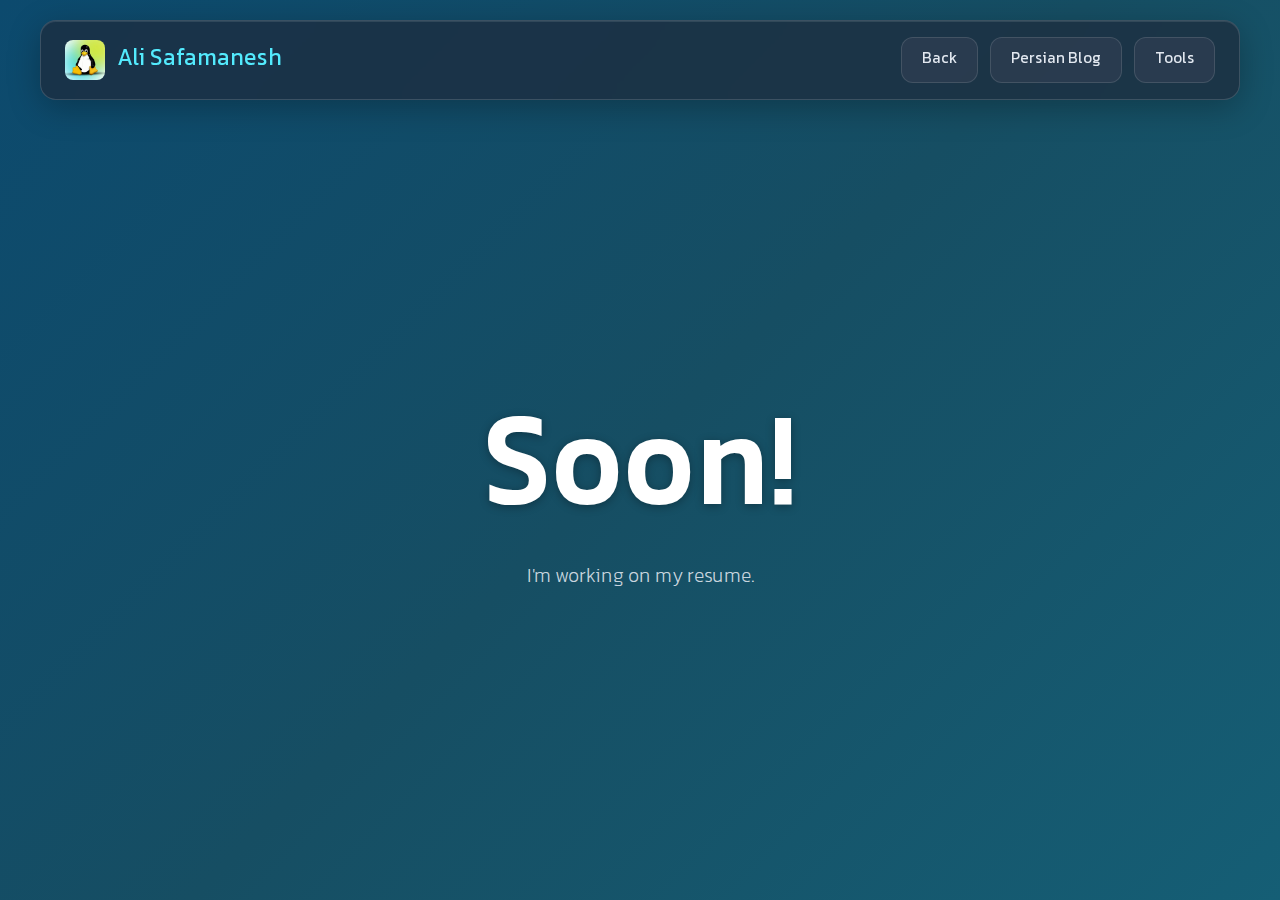
<file: resume/index.html>
<!DOCTYPE html>
<html lang="en">
<head>
    <meta charset="UTF-8">
    <meta name="viewport" content="width=device-width, initial-scale=1.0">
    <meta name="description" content="Ali Safamanesh (علی صفامنش) - Personal website and portfolio. Also known as NullTux. Coming soon page with Persian blog and tools.">
    <meta name="keywords" content="Ali Safamanesh, علی صفامنش, NullTux, nulltux, صفامنش, daradege, Daradege, programmer, developer, Iran">
    <meta name="author" content="Ali Safamanesh">
    <meta name="robots" content="index, follow">
    <meta property="og:title" content="Ali Safamanesh | Coming Soon">
    <meta property="og:description" content="Personal website of Ali Safamanesh (علی صفامنش), also known as NullTux. Coming soon with Persian blog and tools.">
    <meta property="og:type" content="website">
    <meta property="og:locale" content="en_US">
    <meta property="og:locale:alternate" content="fa_IR">
    <link rel="canonical" href="https://nulltux.ir/">
    <title>Ali Safamanesh - Resume</title>
    <link rel="icon" href="/favicon.ico" type="image/x-icon">
    <link rel="shortcut icon" href="/favicon.ico" type="image/x-icon">
    <link rel="stylesheet" href="/src/output.css">
    <style>
        @font-face {
            font-family: 'Arad';
            src: url('/assets/Arad.ttf') format('truetype');
            font-display: swap;
        }
        
        * {
            font-family: 'Arad', 'Segoe UI', Tahoma, Geneva, Verdana, sans-serif;
            margin: 0;
            padding: 0;
            box-sizing: border-box;
        }
        
        body {
            background: linear-gradient(135deg, #0c4a6e 0%, #164e63 50%, #155e75 100%);
            min-height: 100vh;
            display: flex;
            flex-direction: column;
            align-items: center;
            justify-content: center;
            padding: 20px;
            position: relative;
            overflow-x: hidden;
        }
        
        .simple-hover {
            transition: all 0.3s ease;
        }
        
        .simple-hover:hover {
            opacity: 0.8;
            transform: scale(1.1) translateY(-2px);
        }
        
        .liquid-glass-header {
            backdrop-filter: blur(15px);
            -webkit-backdrop-filter: blur(15px);
            background: rgba(30, 41, 59, 0.7);
            border: 1px solid rgba(255, 255, 255, 0.15);
            border-radius: 16px;
            box-shadow: 
                0 8px 32px rgba(0, 0, 0, 0.25),
                inset 0 1px 0 rgba(255, 255, 255, 0.1);
            padding: 16px 24px;
            position: fixed;
            top: 20px;
            left: 50%;
            transform: translateX(-50%);
            width: calc(100% - 40px);
            max-width: 1200px;
            z-index: 100;
        }
        
        @media (max-width: 768px) {
            .liquid-glass-header {
                padding: 12px 16px;
                top: 10px;
                width: calc(100% - 20px);
            }
            .namelogo {
                display: none;
            }
        }
        
        .glass-button {
            background: rgba(51, 65, 85, 0.6);
            border: 1px solid rgba(255, 255, 255, 0.12);
            border-radius: 12px;
            color: #e2e8f0;
            font-weight: 500;
            padding: 10px 20px;
            transition: all 0.3s ease;
            text-decoration: none;
            display: inline-block;
            text-align: center;
            white-space: nowrap;
        }
        
        .glass-button:hover {
            background: rgba(71, 85, 105, 0.8);
            border-color: rgba(255, 255, 255, 0.2);
            transform: translateY(-2px);
            box-shadow: 0 4px 12px rgba(0, 0, 0, 0.2);
        }
        
        .name {
            margin-top: 100px;
            width: 100%;
            text-align: center;
        }
        
        h1 {
            font-size: clamp(3rem, 10vw, 8rem);
            font-weight: bold;
            color: white;
            line-height: 1.1;
            margin-bottom: 1rem;
            text-shadow: 0 2px 10px rgba(0, 0, 0, 0.3);
            overflow-wrap: break-word;
            word-wrap: break-word;
            hyphens: auto;
        }
        
        .separator {
            width: 100px;
            height: 2px;
            background: linear-gradient(90deg, transparent, rgba(148, 163, 184, 0.6), transparent);
            margin: 2rem auto;
        }
        
        .icons {
            display: flex;
            justify-content: center;
            align-items: center;
            gap: 2rem;
            margin: 2.5rem 0;
            flex-wrap: wrap;
        }
        
        .icons img {
            width: 32px;
            height: 32px;
            filter: invert(1) brightness(0.9);
            transition: all 0.3s ease;
        }
        
        @media (min-width: 768px) {
            .icons img {
                width: 40px;
                height: 40px;
            }
        }
        
        .description {
            color: rgba(226, 232, 240, 0.9);
            font-size: 1.25rem;
            font-weight: 300;
            line-height: 1.6;
            max-width: 600px;
            margin: 0 auto;
            padding: 0 20px;
        }
        
        @media (max-width: 640px) {
            .description {
                font-size: 1.1rem;
            }
            
            h1 {
                font-size: clamp(2.5rem, 12vw, 4rem);
                margin-top: 2rem;
            }
        }
    </style>
</head>
<body>
    <header class="liquid-glass-header">
        <nav class="flex flex-col md:flex-row justify-between items-center gap-4">
            <div class="namelogo flex items-center gap-3">
                <img src="/assets/logo.jpg" alt="AS Logo" class="w-10 h-10 rounded-lg object-cover">
                <div class="text-white font-medium text-xl md:text-2xl flex gap-2">
                    <span class="text-cyan-300">Ali Safamanesh</span>
                </div>
            </div>
            
            <div class="flex flex-wrap justify-center items-center gap-3">
                <a href="/" class="glass-button">
                    Back
                </a>
                
                <a href="https://blog.nulltux.ir" class="glass-button">
                    Persian Blog
                </a>
                
                <a href="/tools" class="glass-button">
                    Tools
                </a>
            </div>
        </nav>
    </header>

    <main class="name">
        <h1>
            <span class="block">Soon!</span>
        </h1>

        <p class="description">
            I'm working on my resume.
        </p>
    </main>
</body>
</html>
</file>
<file: src/output.css>
/*! tailwindcss v4.1.18 | MIT License | https://tailwindcss.com */
@layer properties;
@layer theme, base, components, utilities;
@layer theme {
  :root, :host {
    --font-sans: ui-sans-serif, system-ui, sans-serif, "Apple Color Emoji",
      "Segoe UI Emoji", "Segoe UI Symbol", "Noto Color Emoji";
    --font-mono: ui-monospace, SFMono-Regular, Menlo, Monaco, Consolas, "Liberation Mono",
      "Courier New", monospace;
    --color-red-500: oklch(63.7% 0.237 25.331);
    --color-red-600: oklch(57.7% 0.245 27.325);
    --color-red-700: oklch(50.5% 0.213 27.518);
    --color-yellow-500: oklch(79.5% 0.184 86.047);
    --color-yellow-600: oklch(68.1% 0.162 75.834);
    --color-green-500: oklch(72.3% 0.219 149.579);
    --color-green-600: oklch(62.7% 0.194 149.214);
    --color-green-700: oklch(52.7% 0.154 150.069);
    --color-teal-900: oklch(38.6% 0.063 188.416);
    --color-cyan-200: oklch(91.7% 0.08 205.041);
    --color-cyan-300: oklch(86.5% 0.127 207.078);
    --color-cyan-800: oklch(45% 0.085 224.283);
    --color-cyan-900: oklch(39.8% 0.07 227.392);
    --color-sky-500: oklch(68.5% 0.169 237.323);
    --color-blue-50: oklch(97% 0.014 254.604);
    --color-blue-300: oklch(80.9% 0.105 251.813);
    --color-blue-400: oklch(70.7% 0.165 254.624);
    --color-blue-500: oklch(62.3% 0.214 259.815);
    --color-blue-600: oklch(54.6% 0.245 262.881);
    --color-blue-700: oklch(48.8% 0.243 264.376);
    --color-blue-800: oklch(42.4% 0.199 265.638);
    --color-blue-900: oklch(37.9% 0.146 265.522);
    --color-indigo-500: oklch(58.5% 0.233 277.117);
    --color-indigo-600: oklch(51.1% 0.262 276.966);
    --color-indigo-700: oklch(45.7% 0.24 277.023);
    --color-purple-500: oklch(62.7% 0.265 303.9);
    --color-purple-600: oklch(55.8% 0.288 302.321);
    --color-gray-50: oklch(98.5% 0.002 247.839);
    --color-gray-100: oklch(96.7% 0.003 264.542);
    --color-gray-200: oklch(92.8% 0.006 264.531);
    --color-gray-300: oklch(87.2% 0.01 258.338);
    --color-gray-400: oklch(70.7% 0.022 261.325);
    --color-gray-500: oklch(55.1% 0.027 264.364);
    --color-gray-600: oklch(44.6% 0.03 256.802);
    --color-gray-700: oklch(37.3% 0.034 259.733);
    --color-gray-800: oklch(27.8% 0.033 256.848);
    --color-gray-900: oklch(21% 0.034 264.665);
    --color-black: #000;
    --color-white: #fff;
    --spacing: 0.25rem;
    --container-md: 28rem;
    --container-2xl: 42rem;
    --container-3xl: 48rem;
    --container-4xl: 56rem;
    --text-xs: 0.75rem;
    --text-xs--line-height: calc(1 / 0.75);
    --text-sm: 0.875rem;
    --text-sm--line-height: calc(1.25 / 0.875);
    --text-base: 1rem;
    --text-base--line-height: calc(1.5 / 1);
    --text-lg: 1.125rem;
    --text-lg--line-height: calc(1.75 / 1.125);
    --text-xl: 1.25rem;
    --text-xl--line-height: calc(1.75 / 1.25);
    --text-2xl: 1.5rem;
    --text-2xl--line-height: calc(2 / 1.5);
    --text-3xl: 1.875rem;
    --text-3xl--line-height: calc(2.25 / 1.875);
    --text-4xl: 2.25rem;
    --text-4xl--line-height: calc(2.5 / 2.25);
    --font-weight-light: 300;
    --font-weight-medium: 500;
    --font-weight-semibold: 600;
    --font-weight-bold: 700;
    --tracking-tight: -0.025em;
    --radius-md: 0.375rem;
    --radius-lg: 0.5rem;
    --ease-out: cubic-bezier(0, 0, 0.2, 1);
    --animate-spin: spin 1s linear infinite;
    --default-transition-duration: 150ms;
    --default-transition-timing-function: cubic-bezier(0.4, 0, 0.2, 1);
    --default-font-family: var(--font-sans);
    --default-mono-font-family: var(--font-mono);
  }
}
@layer base {
  *, ::after, ::before, ::backdrop, ::file-selector-button {
    box-sizing: border-box;
    margin: 0;
    padding: 0;
    border: 0 solid;
  }
  html, :host {
    line-height: 1.5;
    -webkit-text-size-adjust: 100%;
    tab-size: 4;
    font-family: var(--default-font-family, ui-sans-serif, system-ui, sans-serif, "Apple Color Emoji", "Segoe UI Emoji", "Segoe UI Symbol", "Noto Color Emoji");
    font-feature-settings: var(--default-font-feature-settings, normal);
    font-variation-settings: var(--default-font-variation-settings, normal);
    -webkit-tap-highlight-color: transparent;
  }
  hr {
    height: 0;
    color: inherit;
    border-top-width: 1px;
  }
  abbr:where([title]) {
    -webkit-text-decoration: underline dotted;
    text-decoration: underline dotted;
  }
  h1, h2, h3, h4, h5, h6 {
    font-size: inherit;
    font-weight: inherit;
  }
  a {
    color: inherit;
    -webkit-text-decoration: inherit;
    text-decoration: inherit;
  }
  b, strong {
    font-weight: bolder;
  }
  code, kbd, samp, pre {
    font-family: var(--default-mono-font-family, ui-monospace, SFMono-Regular, Menlo, Monaco, Consolas, "Liberation Mono", "Courier New", monospace);
    font-feature-settings: var(--default-mono-font-feature-settings, normal);
    font-variation-settings: var(--default-mono-font-variation-settings, normal);
    font-size: 1em;
  }
  small {
    font-size: 80%;
  }
  sub, sup {
    font-size: 75%;
    line-height: 0;
    position: relative;
    vertical-align: baseline;
  }
  sub {
    bottom: -0.25em;
  }
  sup {
    top: -0.5em;
  }
  table {
    text-indent: 0;
    border-color: inherit;
    border-collapse: collapse;
  }
  :-moz-focusring {
    outline: auto;
  }
  progress {
    vertical-align: baseline;
  }
  summary {
    display: list-item;
  }
  ol, ul, menu {
    list-style: none;
  }
  img, svg, video, canvas, audio, iframe, embed, object {
    display: block;
    vertical-align: middle;
  }
  img, video {
    max-width: 100%;
    height: auto;
  }
  button, input, select, optgroup, textarea, ::file-selector-button {
    font: inherit;
    font-feature-settings: inherit;
    font-variation-settings: inherit;
    letter-spacing: inherit;
    color: inherit;
    border-radius: 0;
    background-color: transparent;
    opacity: 1;
  }
  :where(select:is([multiple], [size])) optgroup {
    font-weight: bolder;
  }
  :where(select:is([multiple], [size])) optgroup option {
    padding-inline-start: 20px;
  }
  ::file-selector-button {
    margin-inline-end: 4px;
  }
  ::placeholder {
    opacity: 1;
  }
  @supports (not (-webkit-appearance: -apple-pay-button))  or (contain-intrinsic-size: 1px) {
    ::placeholder {
      color: currentcolor;
      @supports (color: color-mix(in lab, red, red)) {
        color: color-mix(in oklab, currentcolor 50%, transparent);
      }
    }
  }
  textarea {
    resize: vertical;
  }
  ::-webkit-search-decoration {
    -webkit-appearance: none;
  }
  ::-webkit-date-and-time-value {
    min-height: 1lh;
    text-align: inherit;
  }
  ::-webkit-datetime-edit {
    display: inline-flex;
  }
  ::-webkit-datetime-edit-fields-wrapper {
    padding: 0;
  }
  ::-webkit-datetime-edit, ::-webkit-datetime-edit-year-field, ::-webkit-datetime-edit-month-field, ::-webkit-datetime-edit-day-field, ::-webkit-datetime-edit-hour-field, ::-webkit-datetime-edit-minute-field, ::-webkit-datetime-edit-second-field, ::-webkit-datetime-edit-millisecond-field, ::-webkit-datetime-edit-meridiem-field {
    padding-block: 0;
  }
  ::-webkit-calendar-picker-indicator {
    line-height: 1;
  }
  :-moz-ui-invalid {
    box-shadow: none;
  }
  button, input:where([type="button"], [type="reset"], [type="submit"]), ::file-selector-button {
    appearance: button;
  }
  ::-webkit-inner-spin-button, ::-webkit-outer-spin-button {
    height: auto;
  }
  [hidden]:where(:not([hidden="until-found"])) {
    display: none !important;
  }
}
@layer utilities {
  .sr-only {
    position: absolute;
    width: 1px;
    height: 1px;
    padding: 0;
    margin: -1px;
    overflow: hidden;
    clip-path: inset(50%);
    white-space: nowrap;
    border-width: 0;
  }
  .absolute {
    position: absolute;
  }
  .fixed {
    position: fixed;
  }
  .relative {
    position: relative;
  }
  .inset-0 {
    inset: calc(var(--spacing) * 0);
  }
  .top-0 {
    top: calc(var(--spacing) * 0);
  }
  .right-0 {
    right: calc(var(--spacing) * 0);
  }
  .bottom-4 {
    bottom: calc(var(--spacing) * 4);
  }
  .left-0 {
    left: calc(var(--spacing) * 0);
  }
  .z-40 {
    z-index: 40;
  }
  .z-50 {
    z-index: 50;
  }
  .container {
    width: 100%;
    @media (width >= 40rem) {
      max-width: 40rem;
    }
    @media (width >= 48rem) {
      max-width: 48rem;
    }
    @media (width >= 64rem) {
      max-width: 64rem;
    }
    @media (width >= 80rem) {
      max-width: 80rem;
    }
    @media (width >= 96rem) {
      max-width: 96rem;
    }
  }
  .mx-auto {
    margin-inline: auto;
  }
  .\!my-0 {
    margin-block: calc(var(--spacing) * 0) !important;
  }
  .my-0 {
    margin-block: calc(var(--spacing) * 0);
  }
  .my-1 {
    margin-block: calc(var(--spacing) * 1);
  }
  .my-4 {
    margin-block: calc(var(--spacing) * 4);
  }
  .ms-4 {
    margin-inline-start: calc(var(--spacing) * 4);
  }
  .mt-1 {
    margin-top: calc(var(--spacing) * 1);
  }
  .mt-4 {
    margin-top: calc(var(--spacing) * 4);
  }
  .mt-6 {
    margin-top: calc(var(--spacing) * 6);
  }
  .mt-8 {
    margin-top: calc(var(--spacing) * 8);
  }
  .mt-10 {
    margin-top: calc(var(--spacing) * 10);
  }
  .mt-16 {
    margin-top: calc(var(--spacing) * 16);
  }
  .mr-1 {
    margin-right: calc(var(--spacing) * 1);
  }
  .mr-2 {
    margin-right: calc(var(--spacing) * 2);
  }
  .mr-3 {
    margin-right: calc(var(--spacing) * 3);
  }
  .mr-5 {
    margin-right: calc(var(--spacing) * 5);
  }
  .mr-auto {
    margin-right: auto;
  }
  .mb-2 {
    margin-bottom: calc(var(--spacing) * 2);
  }
  .mb-3 {
    margin-bottom: calc(var(--spacing) * 3);
  }
  .mb-4 {
    margin-bottom: calc(var(--spacing) * 4);
  }
  .mb-6 {
    margin-bottom: calc(var(--spacing) * 6);
  }
  .mb-8 {
    margin-bottom: calc(var(--spacing) * 8);
  }
  .mb-16 {
    margin-bottom: calc(var(--spacing) * 16);
  }
  .ml-2 {
    margin-left: calc(var(--spacing) * 2);
  }
  .block {
    display: block;
  }
  .flex {
    display: flex;
  }
  .grid {
    display: grid;
  }
  .hidden {
    display: none;
  }
  .inline-block {
    display: inline-block;
  }
  .table {
    display: table;
  }
  .aspect-square {
    aspect-ratio: 1 / 1;
  }
  .h-0 {
    height: calc(var(--spacing) * 0);
  }
  .h-0\.5 {
    height: calc(var(--spacing) * 0.5);
  }
  .h-6 {
    height: calc(var(--spacing) * 6);
  }
  .h-8 {
    height: calc(var(--spacing) * 8);
  }
  .h-10 {
    height: calc(var(--spacing) * 10);
  }
  .h-12 {
    height: calc(var(--spacing) * 12);
  }
  .h-32 {
    height: calc(var(--spacing) * 32);
  }
  .h-auto {
    height: auto;
  }
  .max-h-96 {
    max-height: calc(var(--spacing) * 96);
  }
  .min-h-\[3\.5rem\] {
    min-height: 3.5rem;
  }
  .min-h-\[calc\(100\%-9rem\)\] {
    min-height: calc(100% - 9rem);
  }
  .min-h-screen {
    min-height: 100vh;
  }
  .w-6 {
    width: calc(var(--spacing) * 6);
  }
  .w-8 {
    width: calc(var(--spacing) * 8);
  }
  .w-10 {
    width: calc(var(--spacing) * 10);
  }
  .w-12 {
    width: calc(var(--spacing) * 12);
  }
  .w-16 {
    width: calc(var(--spacing) * 16);
  }
  .w-24 {
    width: calc(var(--spacing) * 24);
  }
  .w-32 {
    width: calc(var(--spacing) * 32);
  }
  .w-full {
    width: 100%;
  }
  .max-w-2xl {
    max-width: var(--container-2xl);
  }
  .max-w-3xl {
    max-width: var(--container-3xl);
  }
  .max-w-4xl {
    max-width: var(--container-4xl);
  }
  .max-w-full {
    max-width: 100%;
  }
  .max-w-md {
    max-width: var(--container-md);
  }
  .shrink-0 {
    flex-shrink: 0;
  }
  .flex-grow {
    flex-grow: 1;
  }
  .basis-full {
    flex-basis: 100%;
  }
  .border-collapse {
    border-collapse: collapse;
  }
  .transform {
    transform: var(--tw-rotate-x,) var(--tw-rotate-y,) var(--tw-rotate-z,) var(--tw-skew-x,) var(--tw-skew-y,);
  }
  .cursor-pointer {
    cursor: pointer;
  }
  .resize {
    resize: both;
  }
  .grid-cols-1 {
    grid-template-columns: repeat(1, minmax(0, 1fr));
  }
  .flex-col {
    flex-direction: column;
  }
  .flex-wrap {
    flex-wrap: wrap;
  }
  .items-center {
    align-items: center;
  }
  .items-start {
    align-items: flex-start;
  }
  .justify-between {
    justify-content: space-between;
  }
  .justify-center {
    justify-content: center;
  }
  .justify-end {
    justify-content: flex-end;
  }
  .justify-start {
    justify-content: flex-start;
  }
  .gap-2 {
    gap: calc(var(--spacing) * 2);
  }
  .gap-2\.5 {
    gap: calc(var(--spacing) * 2.5);
  }
  .gap-3 {
    gap: calc(var(--spacing) * 3);
  }
  .gap-4 {
    gap: calc(var(--spacing) * 4);
  }
  .gap-6 {
    gap: calc(var(--spacing) * 6);
  }
  .space-x-3 {
    :where(& > :not(:last-child)) {
      --tw-space-x-reverse: 0;
      margin-inline-start: calc(calc(var(--spacing) * 3) * var(--tw-space-x-reverse));
      margin-inline-end: calc(calc(var(--spacing) * 3) * calc(1 - var(--tw-space-x-reverse)));
    }
  }
  .divide-y {
    :where(& > :not(:last-child)) {
      --tw-divide-y-reverse: 0;
      border-bottom-style: var(--tw-border-style);
      border-top-style: var(--tw-border-style);
      border-top-width: calc(1px * var(--tw-divide-y-reverse));
      border-bottom-width: calc(1px * calc(1 - var(--tw-divide-y-reverse)));
    }
  }
  .divide-gray-200 {
    :where(& > :not(:last-child)) {
      border-color: var(--color-gray-200);
    }
  }
  .truncate {
    overflow: hidden;
    text-overflow: ellipsis;
    white-space: nowrap;
  }
  .overflow-hidden {
    overflow: hidden;
  }
  .overflow-y-auto {
    overflow-y: auto;
  }
  .rounded {
    border-radius: 0.25rem;
  }
  .rounded-full {
    border-radius: calc(infinity * 1px);
  }
  .rounded-lg {
    border-radius: var(--radius-lg);
  }
  .rounded-md {
    border-radius: var(--radius-md);
  }
  .rounded-l-md {
    border-top-left-radius: var(--radius-md);
    border-bottom-left-radius: var(--radius-md);
  }
  .rounded-r-md {
    border-top-right-radius: var(--radius-md);
    border-bottom-right-radius: var(--radius-md);
  }
  .border {
    border-style: var(--tw-border-style);
    border-width: 1px;
  }
  .border-2 {
    border-style: var(--tw-border-style);
    border-width: 2px;
  }
  .border-\[0\.5px\] {
    border-style: var(--tw-border-style);
    border-width: 0.5px;
  }
  .border-b {
    border-bottom-style: var(--tw-border-style);
    border-bottom-width: 1px;
  }
  .border-black\/10 {
    border-color: color-mix(in srgb, #000 10%, transparent);
    @supports (color: color-mix(in lab, red, red)) {
      border-color: color-mix(in oklab, var(--color-black) 10%, transparent);
    }
  }
  .border-gray-200 {
    border-color: var(--color-gray-200);
  }
  .border-gray-300 {
    border-color: var(--color-gray-300);
  }
  .\!bg-black\/5 {
    background-color: color-mix(in srgb, #000 5%, transparent) !important;
    @supports (color: color-mix(in lab, red, red)) {
      background-color: color-mix(in oklab, var(--color-black) 5%, transparent) !important;
    }
  }
  .bg-black {
    background-color: var(--color-black);
  }
  .bg-blue-50 {
    background-color: var(--color-blue-50);
  }
  .bg-blue-500 {
    background-color: var(--color-blue-500);
  }
  .bg-blue-600 {
    background-color: var(--color-blue-600);
  }
  .bg-blue-800 {
    background-color: var(--color-blue-800);
  }
  .bg-blue-900 {
    background-color: var(--color-blue-900);
  }
  .bg-cyan-800 {
    background-color: var(--color-cyan-800);
  }
  .bg-cyan-900 {
    background-color: var(--color-cyan-900);
  }
  .bg-gray-50 {
    background-color: var(--color-gray-50);
  }
  .bg-gray-100 {
    background-color: var(--color-gray-100);
  }
  .bg-gray-200 {
    background-color: var(--color-gray-200);
  }
  .bg-gray-600 {
    background-color: var(--color-gray-600);
  }
  .bg-gray-700 {
    background-color: var(--color-gray-700);
  }
  .bg-gray-800 {
    background-color: var(--color-gray-800);
  }
  .bg-gray-900 {
    background-color: var(--color-gray-900);
  }
  .bg-green-500 {
    background-color: var(--color-green-500);
  }
  .bg-green-600 {
    background-color: var(--color-green-600);
  }
  .bg-indigo-500 {
    background-color: var(--color-indigo-500);
  }
  .bg-purple-500 {
    background-color: var(--color-purple-500);
  }
  .bg-red-500 {
    background-color: var(--color-red-500);
  }
  .bg-teal-900 {
    background-color: var(--color-teal-900);
  }
  .bg-white {
    background-color: var(--color-white);
  }
  .bg-white\/50 {
    background-color: color-mix(in srgb, #fff 50%, transparent);
    @supports (color: color-mix(in lab, red, red)) {
      background-color: color-mix(in oklab, var(--color-white) 50%, transparent);
    }
  }
  .bg-yellow-500 {
    background-color: var(--color-yellow-500);
  }
  .bg-gradient-to-r {
    --tw-gradient-position: to right in oklab;
    background-image: linear-gradient(var(--tw-gradient-stops));
  }
  .from-sky-500 {
    --tw-gradient-from: var(--color-sky-500);
    --tw-gradient-stops: var(--tw-gradient-via-stops, var(--tw-gradient-position), var(--tw-gradient-from) var(--tw-gradient-from-position), var(--tw-gradient-to) var(--tw-gradient-to-position));
  }
  .to-indigo-500 {
    --tw-gradient-to: var(--color-indigo-500);
    --tw-gradient-stops: var(--tw-gradient-via-stops, var(--tw-gradient-position), var(--tw-gradient-from) var(--tw-gradient-from-position), var(--tw-gradient-to) var(--tw-gradient-to-position));
  }
  .object-cover {
    object-fit: cover;
  }
  .p-2 {
    padding: calc(var(--spacing) * 2);
  }
  .p-3 {
    padding: calc(var(--spacing) * 3);
  }
  .p-4 {
    padding: calc(var(--spacing) * 4);
  }
  .p-6 {
    padding: calc(var(--spacing) * 6);
  }
  .p-8 {
    padding: calc(var(--spacing) * 8);
  }
  .px-2 {
    padding-inline: calc(var(--spacing) * 2);
  }
  .px-3 {
    padding-inline: calc(var(--spacing) * 3);
  }
  .px-4 {
    padding-inline: calc(var(--spacing) * 4);
  }
  .px-6 {
    padding-inline: calc(var(--spacing) * 6);
  }
  .px-8 {
    padding-inline: calc(var(--spacing) * 8);
  }
  .py-1 {
    padding-block: calc(var(--spacing) * 1);
  }
  .py-2 {
    padding-block: calc(var(--spacing) * 2);
  }
  .py-3 {
    padding-block: calc(var(--spacing) * 3);
  }
  .py-4 {
    padding-block: calc(var(--spacing) * 4);
  }
  .py-8 {
    padding-block: calc(var(--spacing) * 8);
  }
  .py-12 {
    padding-block: calc(var(--spacing) * 12);
  }
  .pt-32 {
    padding-top: calc(var(--spacing) * 32);
  }
  .pb-1 {
    padding-bottom: calc(var(--spacing) * 1);
  }
  .pb-16 {
    padding-bottom: calc(var(--spacing) * 16);
  }
  .pl-4 {
    padding-left: calc(var(--spacing) * 4);
  }
  .text-center {
    text-align: center;
  }
  .text-2xl {
    font-size: var(--text-2xl);
    line-height: var(--tw-leading, var(--text-2xl--line-height));
  }
  .text-3xl {
    font-size: var(--text-3xl);
    line-height: var(--tw-leading, var(--text-3xl--line-height));
  }
  .text-4xl {
    font-size: var(--text-4xl);
    line-height: var(--tw-leading, var(--text-4xl--line-height));
  }
  .text-lg {
    font-size: var(--text-lg);
    line-height: var(--tw-leading, var(--text-lg--line-height));
  }
  .text-sm {
    font-size: var(--text-sm);
    line-height: var(--tw-leading, var(--text-sm--line-height));
  }
  .text-xl {
    font-size: var(--text-xl);
    line-height: var(--tw-leading, var(--text-xl--line-height));
  }
  .text-xs {
    font-size: var(--text-xs);
    line-height: var(--tw-leading, var(--text-xs--line-height));
  }
  .text-\[15vw\] {
    font-size: 15vw;
  }
  .\!leading-none {
    --tw-leading: 1 !important;
    line-height: 1 !important;
  }
  .leading-none {
    --tw-leading: 1;
    line-height: 1;
  }
  .font-bold {
    --tw-font-weight: var(--font-weight-bold);
    font-weight: var(--font-weight-bold);
  }
  .font-light {
    --tw-font-weight: var(--font-weight-light);
    font-weight: var(--font-weight-light);
  }
  .font-medium {
    --tw-font-weight: var(--font-weight-medium);
    font-weight: var(--font-weight-medium);
  }
  .font-semibold {
    --tw-font-weight: var(--font-weight-semibold);
    font-weight: var(--font-weight-semibold);
  }
  .tracking-tight {
    --tw-tracking: var(--tracking-tight);
    letter-spacing: var(--tracking-tight);
  }
  .break-words {
    overflow-wrap: break-word;
  }
  .text-\[0\] {
    color: 0;
  }
  .text-black {
    color: var(--color-black);
  }
  .text-blue-400 {
    color: var(--color-blue-400);
  }
  .text-blue-500 {
    color: var(--color-blue-500);
  }
  .text-blue-600 {
    color: var(--color-blue-600);
  }
  .text-cyan-200 {
    color: var(--color-cyan-200);
  }
  .text-cyan-300 {
    color: var(--color-cyan-300);
  }
  .text-gray-300 {
    color: var(--color-gray-300);
  }
  .text-gray-400 {
    color: var(--color-gray-400);
  }
  .text-gray-500 {
    color: var(--color-gray-500);
  }
  .text-gray-600 {
    color: var(--color-gray-600);
  }
  .text-gray-700 {
    color: var(--color-gray-700);
  }
  .text-gray-800 {
    color: var(--color-gray-800);
  }
  .text-red-500 {
    color: var(--color-red-500);
  }
  .text-white {
    color: var(--color-white);
  }
  .text-yellow-500 {
    color: var(--color-yellow-500);
  }
  .underline {
    text-decoration-line: underline;
  }
  .opacity-60 {
    opacity: 60%;
  }
  .shadow {
    --tw-shadow: 0 1px 3px 0 var(--tw-shadow-color, rgb(0 0 0 / 0.1)), 0 1px 2px -1px var(--tw-shadow-color, rgb(0 0 0 / 0.1));
    box-shadow: var(--tw-inset-shadow), var(--tw-inset-ring-shadow), var(--tw-ring-offset-shadow), var(--tw-ring-shadow), var(--tw-shadow);
  }
  .shadow-lg {
    --tw-shadow: 0 10px 15px -3px var(--tw-shadow-color, rgb(0 0 0 / 0.1)), 0 4px 6px -4px var(--tw-shadow-color, rgb(0 0 0 / 0.1));
    box-shadow: var(--tw-inset-shadow), var(--tw-inset-ring-shadow), var(--tw-ring-offset-shadow), var(--tw-ring-shadow), var(--tw-shadow);
  }
  .shadow-md {
    --tw-shadow: 0 4px 6px -1px var(--tw-shadow-color, rgb(0 0 0 / 0.1)), 0 2px 4px -2px var(--tw-shadow-color, rgb(0 0 0 / 0.1));
    box-shadow: var(--tw-inset-shadow), var(--tw-inset-ring-shadow), var(--tw-ring-offset-shadow), var(--tw-ring-shadow), var(--tw-shadow);
  }
  .shadow-xl {
    --tw-shadow: 0 20px 25px -5px var(--tw-shadow-color, rgb(0 0 0 / 0.1)), 0 8px 10px -6px var(--tw-shadow-color, rgb(0 0 0 / 0.1));
    box-shadow: var(--tw-inset-shadow), var(--tw-inset-ring-shadow), var(--tw-ring-offset-shadow), var(--tw-ring-shadow), var(--tw-shadow);
  }
  .outline {
    outline-style: var(--tw-outline-style);
    outline-width: 1px;
  }
  .brightness-90 {
    --tw-brightness: brightness(90%);
    filter: var(--tw-blur,) var(--tw-brightness,) var(--tw-contrast,) var(--tw-grayscale,) var(--tw-hue-rotate,) var(--tw-invert,) var(--tw-saturate,) var(--tw-sepia,) var(--tw-drop-shadow,);
  }
  .invert {
    --tw-invert: invert(100%);
    filter: var(--tw-blur,) var(--tw-brightness,) var(--tw-contrast,) var(--tw-grayscale,) var(--tw-hue-rotate,) var(--tw-invert,) var(--tw-saturate,) var(--tw-sepia,) var(--tw-drop-shadow,);
  }
  .filter {
    filter: var(--tw-blur,) var(--tw-brightness,) var(--tw-contrast,) var(--tw-grayscale,) var(--tw-hue-rotate,) var(--tw-invert,) var(--tw-saturate,) var(--tw-sepia,) var(--tw-drop-shadow,);
  }
  .backdrop-filter {
    -webkit-backdrop-filter: var(--tw-backdrop-blur,) var(--tw-backdrop-brightness,) var(--tw-backdrop-contrast,) var(--tw-backdrop-grayscale,) var(--tw-backdrop-hue-rotate,) var(--tw-backdrop-invert,) var(--tw-backdrop-opacity,) var(--tw-backdrop-saturate,) var(--tw-backdrop-sepia,);
    backdrop-filter: var(--tw-backdrop-blur,) var(--tw-backdrop-brightness,) var(--tw-backdrop-contrast,) var(--tw-backdrop-grayscale,) var(--tw-backdrop-hue-rotate,) var(--tw-backdrop-invert,) var(--tw-backdrop-opacity,) var(--tw-backdrop-saturate,) var(--tw-backdrop-sepia,);
  }
  .transition {
    transition-property: color, background-color, border-color, outline-color, text-decoration-color, fill, stroke, --tw-gradient-from, --tw-gradient-via, --tw-gradient-to, opacity, box-shadow, transform, translate, scale, rotate, filter, -webkit-backdrop-filter, backdrop-filter, display, content-visibility, overlay, pointer-events;
    transition-timing-function: var(--tw-ease, var(--default-transition-timing-function));
    transition-duration: var(--tw-duration, var(--default-transition-duration));
  }
  .transition-all {
    transition-property: all;
    transition-timing-function: var(--tw-ease, var(--default-transition-timing-function));
    transition-duration: var(--tw-duration, var(--default-transition-duration));
  }
  .transition-colors {
    transition-property: color, background-color, border-color, outline-color, text-decoration-color, fill, stroke, --tw-gradient-from, --tw-gradient-via, --tw-gradient-to;
    transition-timing-function: var(--tw-ease, var(--default-transition-timing-function));
    transition-duration: var(--tw-duration, var(--default-transition-duration));
  }
  .transition-shadow {
    transition-property: box-shadow;
    transition-timing-function: var(--tw-ease, var(--default-transition-timing-function));
    transition-duration: var(--tw-duration, var(--default-transition-duration));
  }
  .duration-200 {
    --tw-duration: 200ms;
    transition-duration: 200ms;
  }
  .duration-300 {
    --tw-duration: 300ms;
    transition-duration: 300ms;
  }
  .ease-out {
    --tw-ease: var(--ease-out);
    transition-timing-function: var(--ease-out);
  }
  .\[background\:url\(\.\/icons\/theme\.svg\)_left_center\/cover_no-repeat\] {
    background: url(./icons/theme.svg) left center/cover no-repeat;
  }
  .\[background\:var\(--url\)_center_center\/cover_no-repeat\] {
    background: var(--url) center center/cover no-repeat;
  }
  .first-of-type\:mt-0 {
    &:first-of-type {
      margin-top: calc(var(--spacing) * 0);
    }
  }
  .last-of-type\:mb-0 {
    &:last-of-type {
      margin-bottom: calc(var(--spacing) * 0);
    }
  }
  .hover\:animate-spin {
    &:hover {
      @media (hover: hover) {
        animation: var(--animate-spin);
      }
    }
  }
  .hover\:bg-blue-600 {
    &:hover {
      @media (hover: hover) {
        background-color: var(--color-blue-600);
      }
    }
  }
  .hover\:bg-blue-700 {
    &:hover {
      @media (hover: hover) {
        background-color: var(--color-blue-700);
      }
    }
  }
  .hover\:bg-gray-100 {
    &:hover {
      @media (hover: hover) {
        background-color: var(--color-gray-100);
      }
    }
  }
  .hover\:bg-green-600 {
    &:hover {
      @media (hover: hover) {
        background-color: var(--color-green-600);
      }
    }
  }
  .hover\:bg-green-700 {
    &:hover {
      @media (hover: hover) {
        background-color: var(--color-green-700);
      }
    }
  }
  .hover\:bg-indigo-600 {
    &:hover {
      @media (hover: hover) {
        background-color: var(--color-indigo-600);
      }
    }
  }
  .hover\:bg-indigo-700 {
    &:hover {
      @media (hover: hover) {
        background-color: var(--color-indigo-700);
      }
    }
  }
  .hover\:bg-purple-600 {
    &:hover {
      @media (hover: hover) {
        background-color: var(--color-purple-600);
      }
    }
  }
  .hover\:bg-red-600 {
    &:hover {
      @media (hover: hover) {
        background-color: var(--color-red-600);
      }
    }
  }
  .hover\:bg-yellow-600 {
    &:hover {
      @media (hover: hover) {
        background-color: var(--color-yellow-600);
      }
    }
  }
  .hover\:text-blue-300 {
    &:hover {
      @media (hover: hover) {
        color: var(--color-blue-300);
      }
    }
  }
  .hover\:text-red-700 {
    &:hover {
      @media (hover: hover) {
        color: var(--color-red-700);
      }
    }
  }
  .hover\:underline {
    &:hover {
      @media (hover: hover) {
        text-decoration-line: underline;
      }
    }
  }
  .hover\:shadow-lg {
    &:hover {
      @media (hover: hover) {
        --tw-shadow: 0 10px 15px -3px var(--tw-shadow-color, rgb(0 0 0 / 0.1)), 0 4px 6px -4px var(--tw-shadow-color, rgb(0 0 0 / 0.1));
        box-shadow: var(--tw-inset-shadow), var(--tw-inset-ring-shadow), var(--tw-ring-offset-shadow), var(--tw-ring-shadow), var(--tw-shadow);
      }
    }
  }
  .focus\:ring-2 {
    &:focus {
      --tw-ring-shadow: var(--tw-ring-inset,) 0 0 0 calc(2px + var(--tw-ring-offset-width)) var(--tw-ring-color, currentcolor);
      box-shadow: var(--tw-inset-shadow), var(--tw-inset-ring-shadow), var(--tw-ring-offset-shadow), var(--tw-ring-shadow), var(--tw-shadow);
    }
  }
  .focus\:ring-blue-500 {
    &:focus {
      --tw-ring-color: var(--color-blue-500);
    }
  }
  .focus\:ring-indigo-500 {
    &:focus {
      --tw-ring-color: var(--color-indigo-500);
    }
  }
  .focus\:ring-offset-2 {
    &:focus {
      --tw-ring-offset-width: 2px;
      --tw-ring-offset-shadow: var(--tw-ring-inset,) 0 0 0 var(--tw-ring-offset-width) var(--tw-ring-offset-color);
    }
  }
  .focus\:outline-none {
    &:focus {
      --tw-outline-style: none;
      outline-style: none;
    }
  }
  .active\:scale-95 {
    &:active {
      --tw-scale-x: 95%;
      --tw-scale-y: 95%;
      --tw-scale-z: 95%;
      scale: var(--tw-scale-x) var(--tw-scale-y);
    }
  }
  .sm\:grid-cols-2 {
    @media (width >= 40rem) {
      grid-template-columns: repeat(2, minmax(0, 1fr));
    }
  }
  .md\:col-span-1 {
    @media (width >= 48rem) {
      grid-column: span 1 / span 1;
    }
  }
  .md\:col-span-2 {
    @media (width >= 48rem) {
      grid-column: span 2 / span 2;
    }
  }
  .md\:mt-2 {
    @media (width >= 48rem) {
      margin-top: calc(var(--spacing) * 2);
    }
  }
  .md\:mt-12 {
    @media (width >= 48rem) {
      margin-top: calc(var(--spacing) * 12);
    }
  }
  .md\:mb-8 {
    @media (width >= 48rem) {
      margin-bottom: calc(var(--spacing) * 8);
    }
  }
  .md\:mb-10 {
    @media (width >= 48rem) {
      margin-bottom: calc(var(--spacing) * 10);
    }
  }
  .md\:block {
    @media (width >= 48rem) {
      display: block;
    }
  }
  .md\:w-1\/2 {
    @media (width >= 48rem) {
      width: calc(1/2 * 100%);
    }
  }
  .md\:w-9 {
    @media (width >= 48rem) {
      width: calc(var(--spacing) * 9);
    }
  }
  .md\:w-48 {
    @media (width >= 48rem) {
      width: calc(var(--spacing) * 48);
    }
  }
  .md\:grid-cols-2 {
    @media (width >= 48rem) {
      grid-template-columns: repeat(2, minmax(0, 1fr));
    }
  }
  .md\:grid-cols-3 {
    @media (width >= 48rem) {
      grid-template-columns: repeat(3, minmax(0, 1fr));
    }
  }
  .md\:flex-row {
    @media (width >= 48rem) {
      flex-direction: row;
    }
  }
  .md\:gap-8 {
    @media (width >= 48rem) {
      gap: calc(var(--spacing) * 8);
    }
  }
  .md\:text-2xl {
    @media (width >= 48rem) {
      font-size: var(--text-2xl);
      line-height: var(--tw-leading, var(--text-2xl--line-height));
    }
  }
  .md\:text-sm {
    @media (width >= 48rem) {
      font-size: var(--text-sm);
      line-height: var(--tw-leading, var(--text-sm--line-height));
    }
  }
  .md\:text-xl {
    @media (width >= 48rem) {
      font-size: var(--text-xl);
      line-height: var(--tw-leading, var(--text-xl--line-height));
    }
  }
  .md\:text-\[12vw\] {
    @media (width >= 48rem) {
      font-size: 12vw;
    }
  }
  .lg\:mb-6 {
    @media (width >= 64rem) {
      margin-bottom: calc(var(--spacing) * 6);
    }
  }
  .lg\:flex {
    @media (width >= 64rem) {
      display: flex;
    }
  }
  .lg\:hidden {
    @media (width >= 64rem) {
      display: none;
    }
  }
  .lg\:w-auto {
    @media (width >= 64rem) {
      width: auto;
    }
  }
  .lg\:basis-1\/2 {
    @media (width >= 64rem) {
      flex-basis: calc(1/2 * 100%);
    }
  }
  .lg\:grid-cols-4 {
    @media (width >= 64rem) {
      grid-template-columns: repeat(4, minmax(0, 1fr));
    }
  }
  .lg\:flex-row {
    @media (width >= 64rem) {
      flex-direction: row;
    }
  }
  .lg\:justify-between {
    @media (width >= 64rem) {
      justify-content: space-between;
    }
  }
  .lg\:self-center {
    @media (width >= 64rem) {
      align-self: center;
    }
  }
  .lg\:p-6 {
    @media (width >= 64rem) {
      padding: calc(var(--spacing) * 6);
    }
  }
  .lg\:px-3 {
    @media (width >= 64rem) {
      padding-inline: calc(var(--spacing) * 3);
    }
  }
  .lg\:py-0 {
    @media (width >= 64rem) {
      padding-block: calc(var(--spacing) * 0);
    }
  }
  .lg\:text-base {
    @media (width >= 64rem) {
      font-size: var(--text-base);
      line-height: var(--tw-leading, var(--text-base--line-height));
    }
  }
  .lg\:text-\[10vw\] {
    @media (width >= 64rem) {
      font-size: 10vw;
    }
  }
  .xl\:text-\[8vw\] {
    @media (width >= 80rem) {
      font-size: 8vw;
    }
  }
  .dark\:border-gray-600 {
    @media (prefers-color-scheme: dark) {
      border-color: var(--color-gray-600);
    }
  }
  .dark\:bg-gray-700 {
    @media (prefers-color-scheme: dark) {
      background-color: var(--color-gray-700);
    }
  }
  .dark\:bg-gray-800 {
    @media (prefers-color-scheme: dark) {
      background-color: var(--color-gray-800);
    }
  }
  .dark\:bg-white\/\[15\%\] {
    @media (prefers-color-scheme: dark) {
      background-color: color-mix(in srgb, #fff 15%, transparent);
      @supports (color: color-mix(in lab, red, red)) {
        background-color: color-mix(in oklab, var(--color-white) 15%, transparent);
      }
    }
  }
  .dark\:\[background-position\:right\] {
    @media (prefers-color-scheme: dark) {
      background-position: right;
    }
  }
  .dark\:text-blue-400 {
    @media (prefers-color-scheme: dark) {
      color: var(--color-blue-400);
    }
  }
  .dark\:text-white {
    @media (prefers-color-scheme: dark) {
      color: var(--color-white);
    }
  }
  .dark\:invert {
    @media (prefers-color-scheme: dark) {
      --tw-invert: invert(100%);
      filter: var(--tw-blur,) var(--tw-brightness,) var(--tw-contrast,) var(--tw-grayscale,) var(--tw-hue-rotate,) var(--tw-invert,) var(--tw-saturate,) var(--tw-sepia,) var(--tw-drop-shadow,);
    }
  }
}
@property --tw-rotate-x {
  syntax: "*";
  inherits: false;
}
@property --tw-rotate-y {
  syntax: "*";
  inherits: false;
}
@property --tw-rotate-z {
  syntax: "*";
  inherits: false;
}
@property --tw-skew-x {
  syntax: "*";
  inherits: false;
}
@property --tw-skew-y {
  syntax: "*";
  inherits: false;
}
@property --tw-space-x-reverse {
  syntax: "*";
  inherits: false;
  initial-value: 0;
}
@property --tw-divide-y-reverse {
  syntax: "*";
  inherits: false;
  initial-value: 0;
}
@property --tw-border-style {
  syntax: "*";
  inherits: false;
  initial-value: solid;
}
@property --tw-gradient-position {
  syntax: "*";
  inherits: false;
}
@property --tw-gradient-from {
  syntax: "<color>";
  inherits: false;
  initial-value: #0000;
}
@property --tw-gradient-via {
  syntax: "<color>";
  inherits: false;
  initial-value: #0000;
}
@property --tw-gradient-to {
  syntax: "<color>";
  inherits: false;
  initial-value: #0000;
}
@property --tw-gradient-stops {
  syntax: "*";
  inherits: false;
}
@property --tw-gradient-via-stops {
  syntax: "*";
  inherits: false;
}
@property --tw-gradient-from-position {
  syntax: "<length-percentage>";
  inherits: false;
  initial-value: 0%;
}
@property --tw-gradient-via-position {
  syntax: "<length-percentage>";
  inherits: false;
  initial-value: 50%;
}
@property --tw-gradient-to-position {
  syntax: "<length-percentage>";
  inherits: false;
  initial-value: 100%;
}
@property --tw-leading {
  syntax: "*";
  inherits: false;
}
@property --tw-font-weight {
  syntax: "*";
  inherits: false;
}
@property --tw-tracking {
  syntax: "*";
  inherits: false;
}
@property --tw-shadow {
  syntax: "*";
  inherits: false;
  initial-value: 0 0 #0000;
}
@property --tw-shadow-color {
  syntax: "*";
  inherits: false;
}
@property --tw-shadow-alpha {
  syntax: "<percentage>";
  inherits: false;
  initial-value: 100%;
}
@property --tw-inset-shadow {
  syntax: "*";
  inherits: false;
  initial-value: 0 0 #0000;
}
@property --tw-inset-shadow-color {
  syntax: "*";
  inherits: false;
}
@property --tw-inset-shadow-alpha {
  syntax: "<percentage>";
  inherits: false;
  initial-value: 100%;
}
@property --tw-ring-color {
  syntax: "*";
  inherits: false;
}
@property --tw-ring-shadow {
  syntax: "*";
  inherits: false;
  initial-value: 0 0 #0000;
}
@property --tw-inset-ring-color {
  syntax: "*";
  inherits: false;
}
@property --tw-inset-ring-shadow {
  syntax: "*";
  inherits: false;
  initial-value: 0 0 #0000;
}
@property --tw-ring-inset {
  syntax: "*";
  inherits: false;
}
@property --tw-ring-offset-width {
  syntax: "<length>";
  inherits: false;
  initial-value: 0px;
}
@property --tw-ring-offset-color {
  syntax: "*";
  inherits: false;
  initial-value: #fff;
}
@property --tw-ring-offset-shadow {
  syntax: "*";
  inherits: false;
  initial-value: 0 0 #0000;
}
@property --tw-outline-style {
  syntax: "*";
  inherits: false;
  initial-value: solid;
}
@property --tw-blur {
  syntax: "*";
  inherits: false;
}
@property --tw-brightness {
  syntax: "*";
  inherits: false;
}
@property --tw-contrast {
  syntax: "*";
  inherits: false;
}
@property --tw-grayscale {
  syntax: "*";
  inherits: false;
}
@property --tw-hue-rotate {
  syntax: "*";
  inherits: false;
}
@property --tw-invert {
  syntax: "*";
  inherits: false;
}
@property --tw-opacity {
  syntax: "*";
  inherits: false;
}
@property --tw-saturate {
  syntax: "*";
  inherits: false;
}
@property --tw-sepia {
  syntax: "*";
  inherits: false;
}
@property --tw-drop-shadow {
  syntax: "*";
  inherits: false;
}
@property --tw-drop-shadow-color {
  syntax: "*";
  inherits: false;
}
@property --tw-drop-shadow-alpha {
  syntax: "<percentage>";
  inherits: false;
  initial-value: 100%;
}
@property --tw-drop-shadow-size {
  syntax: "*";
  inherits: false;
}
@property --tw-backdrop-blur {
  syntax: "*";
  inherits: false;
}
@property --tw-backdrop-brightness {
  syntax: "*";
  inherits: false;
}
@property --tw-backdrop-contrast {
  syntax: "*";
  inherits: false;
}
@property --tw-backdrop-grayscale {
  syntax: "*";
  inherits: false;
}
@property --tw-backdrop-hue-rotate {
  syntax: "*";
  inherits: false;
}
@property --tw-backdrop-invert {
  syntax: "*";
  inherits: false;
}
@property --tw-backdrop-opacity {
  syntax: "*";
  inherits: false;
}
@property --tw-backdrop-saturate {
  syntax: "*";
  inherits: false;
}
@property --tw-backdrop-sepia {
  syntax: "*";
  inherits: false;
}
@property --tw-duration {
  syntax: "*";
  inherits: false;
}
@property --tw-ease {
  syntax: "*";
  inherits: false;
}
@property --tw-scale-x {
  syntax: "*";
  inherits: false;
  initial-value: 1;
}
@property --tw-scale-y {
  syntax: "*";
  inherits: false;
  initial-value: 1;
}
@property --tw-scale-z {
  syntax: "*";
  inherits: false;
  initial-value: 1;
}
@keyframes spin {
  to {
    transform: rotate(360deg);
  }
}
@layer properties {
  @supports ((-webkit-hyphens: none) and (not (margin-trim: inline))) or ((-moz-orient: inline) and (not (color:rgb(from red r g b)))) {
    *, ::before, ::after, ::backdrop {
      --tw-rotate-x: initial;
      --tw-rotate-y: initial;
      --tw-rotate-z: initial;
      --tw-skew-x: initial;
      --tw-skew-y: initial;
      --tw-space-x-reverse: 0;
      --tw-divide-y-reverse: 0;
      --tw-border-style: solid;
      --tw-gradient-position: initial;
      --tw-gradient-from: #0000;
      --tw-gradient-via: #0000;
      --tw-gradient-to: #0000;
      --tw-gradient-stops: initial;
      --tw-gradient-via-stops: initial;
      --tw-gradient-from-position: 0%;
      --tw-gradient-via-position: 50%;
      --tw-gradient-to-position: 100%;
      --tw-leading: initial;
      --tw-font-weight: initial;
      --tw-tracking: initial;
      --tw-shadow: 0 0 #0000;
      --tw-shadow-color: initial;
      --tw-shadow-alpha: 100%;
      --tw-inset-shadow: 0 0 #0000;
      --tw-inset-shadow-color: initial;
      --tw-inset-shadow-alpha: 100%;
      --tw-ring-color: initial;
      --tw-ring-shadow: 0 0 #0000;
      --tw-inset-ring-color: initial;
      --tw-inset-ring-shadow: 0 0 #0000;
      --tw-ring-inset: initial;
      --tw-ring-offset-width: 0px;
      --tw-ring-offset-color: #fff;
      --tw-ring-offset-shadow: 0 0 #0000;
      --tw-outline-style: solid;
      --tw-blur: initial;
      --tw-brightness: initial;
      --tw-contrast: initial;
      --tw-grayscale: initial;
      --tw-hue-rotate: initial;
      --tw-invert: initial;
      --tw-opacity: initial;
      --tw-saturate: initial;
      --tw-sepia: initial;
      --tw-drop-shadow: initial;
      --tw-drop-shadow-color: initial;
      --tw-drop-shadow-alpha: 100%;
      --tw-drop-shadow-size: initial;
      --tw-backdrop-blur: initial;
      --tw-backdrop-brightness: initial;
      --tw-backdrop-contrast: initial;
      --tw-backdrop-grayscale: initial;
      --tw-backdrop-hue-rotate: initial;
      --tw-backdrop-invert: initial;
      --tw-backdrop-opacity: initial;
      --tw-backdrop-saturate: initial;
      --tw-backdrop-sepia: initial;
      --tw-duration: initial;
      --tw-ease: initial;
      --tw-scale-x: 1;
      --tw-scale-y: 1;
      --tw-scale-z: 1;
    }
  }
}
</file>
